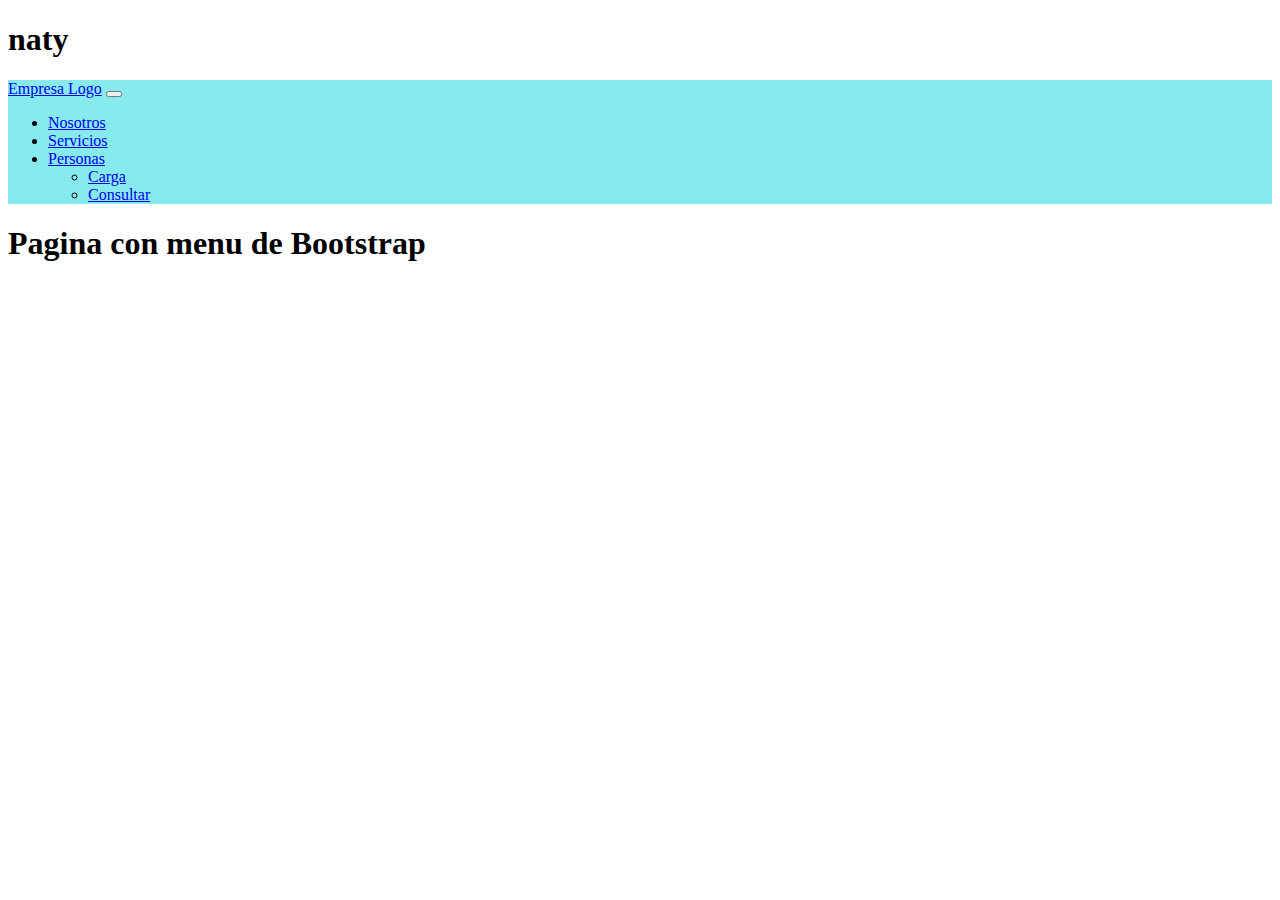
<file: index.html>
<!DOCTYPE html>
<html lang="en">
<head>
    <meta charset="UTF-8">
    <meta http-equiv="X-UA-Compatible" content="IE=edge">
    <meta name="viewport" content="width=device-width, initial-scale=1.0">
    <title>Menu con Bootstrap</title>
    <link href="https://cdn.jsdelivr.net/npm/bootstrap@5.1.3/dist/css/bootstrap.min.css" rel="stylesheet" integrity="sha384-1BmE4kWBq78iYhFldvKuhfTAU6auU8tT94WrHftjDbrCEXSU1oBoqyl2QvZ6jIW3" crossorigin="anonymous">

</head>
<body>
  <H1>naty</H1>
    <nav class="navbar navbar-expand-lg navbar-light" style="background-color: #87eaee;">
        <div class="container-fluid">
          <a class="navbar-brand" href="#">Empresa Logo</a>
            <!--<img src="" alt=""> aqui se coloca si tenemos un logo y se coloca dentro de la etiqueta a-->
          
          <button class="navbar-toggler" type="button" data-bs-toggle="collapse" data-bs-target="#navbarSupportedContent" aria-controls="navbarSupportedContent" aria-expanded="false" aria-label="Toggle navigation">
            <span class="navbar-toggler-icon"></span>
          </button>
          <div class="collapse navbar-collapse" id="navbarSupportedContent">
            <ul class="navbar-nav me-auto mb-2 mb-lg-0">
              <li class="nav-item">
                <a class="nav-link active" aria-current="page" href="#">Nosotros</a>
              </li>
              <li class="nav-item">
                <a class="nav-link" href="#">Servicios</a>
              </li>
              <li class="nav-item dropdown">
                <a class="nav-link dropdown-toggle" href="#" id="navbarDropdown" role="button" data-bs-toggle="dropdown" aria-expanded="false">
                  Personas
                </a>
                <ul class="dropdown-menu" aria-labelledby="navbarDropdown">
                  <li><a class="dropdown-item" href="#">Carga</a></li>
                  <li><a class="dropdown-item" href="#">Consultar</a></li>
                  <!--<li><hr class="dropdown-divider"></li>
                  <li><a class="dropdown-item" href="#">Something else here</a></li>
                </ul>
              </li>
              <li class="nav-item">
                <a class="nav-link" href="#" >Contacto</a>
                <a class="nav-link disabled">Disabled</a>Al usar disable desabilitamos este link, al habilitarlo sacamos la palabra disabled de la class y despues agregamos y href         
              </li>
            </ul>
            <form class="d-flex">
              <input class="form-control me-2" type="search" placeholder="Search" aria-label="Search">
              <button class="btn btn-outline-success" type="submit">Search</button>
            </form>--><!--Esto es para hacer busquedas-->
          </div>
        </div>
      </nav>
 <h1>Pagina con menu de Bootstrap</h1>



    <script src="https://cdn.jsdelivr.net/npm/bootstrap@5.1.3/dist/js/bootstrap.bundle.min.js" integrity="sha384-ka7Sk0Gln4gmtz2MlQnikT1wXgYsOg+OMhuP+IlRH9sENBO0LRn5q+8nbTov4+1p" crossorigin="anonymous"></script>
</body>
</html>
</file>
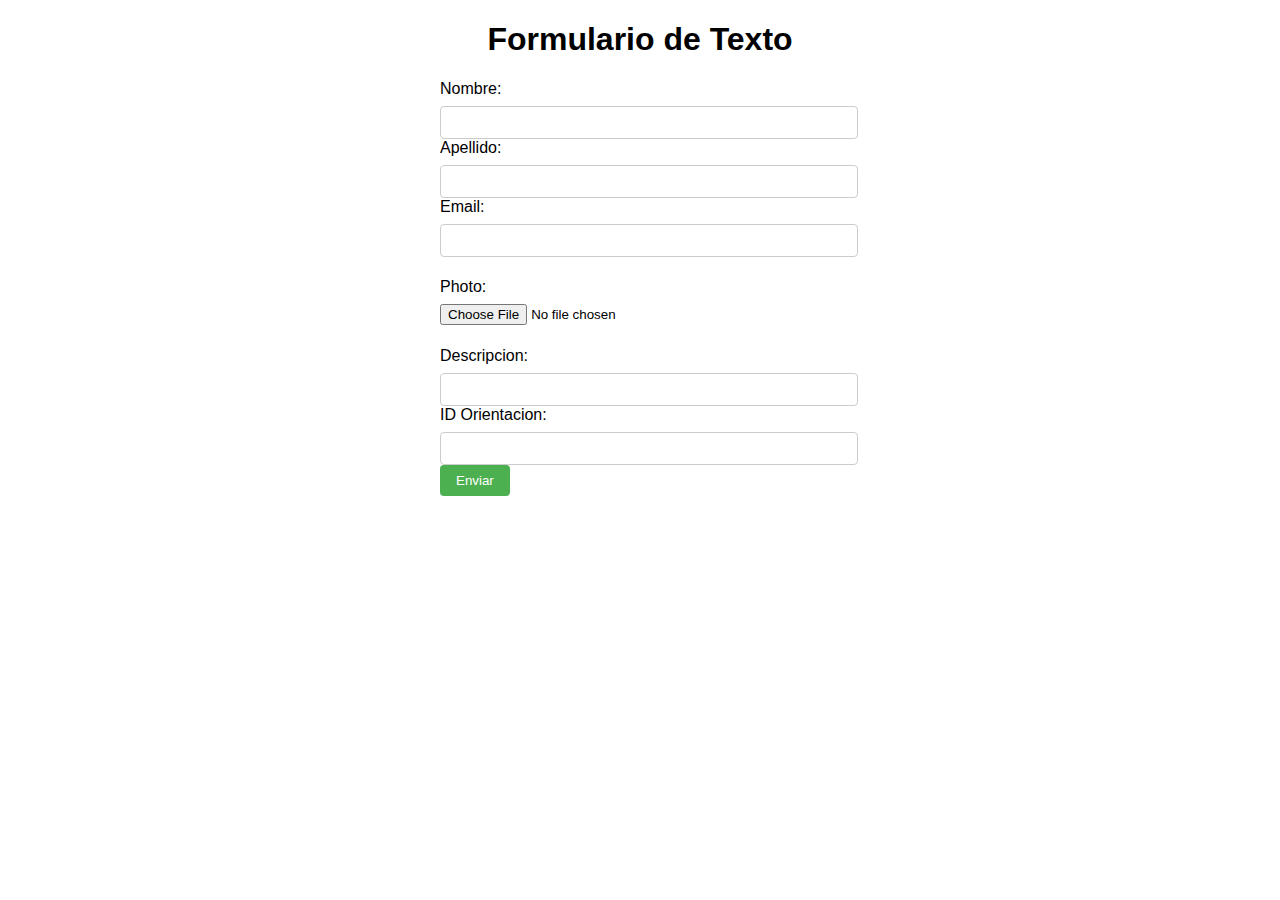
<file: Front-Final/Formulario post.html>
<!DOCTYPE html>
<html>
  <head>
    <title>Formulario de Texto</title>
    <style>
      body {
        font-family: Arial, sans-serif;
        margin: 20px;
      }

      h1 {
        text-align: center;
      }

      form {
        max-width: 400px;
        margin: 0 auto;
      }

      label {
        display: block;
        margin-bottom: 8px;
      }

      input[type="text"],
      input[type="email"] {
        width: 100%;
        padding: 8px;
        border-radius: 4px;
        border: 1px solid #ccc;
      }

      input[type="submit"] {
        padding: 8px 16px;
        background-color: #4caf50;
        color: white;
        border: none;
        border-radius: 4px;
        cursor: pointer;
      }

      input[type="submit"]:hover {
        background-color: #45a049;
      }
    </style>
  </head>
  <body>
    <h1>Formulario de Texto</h1>

    <form>

        <label for="nombre">Nombre:</label>
        <input type="text" id="nombre"/>

        <label for="apellido">Apellido:</label>
        <input type="text" id="apellido" />

        <label for="email">Email:</label>
        <input type="email" id="email"/>

        <div>
            <h1></h1>
        </div>

        <label for="email">Photo:</label>
        <input type="file" id="Imagen1"></input>

        <div>
            <h1></h1>
        </div>

        <label for="email">Descripcion:</label>
        <input type="text" id="Descripcion" />

        <label for="email">ID Orientacion:</label>
        <input type="email" id="email" />




        <input type="submit" value="Enviar" />
    </form>
  </body>
</html>
</file>
